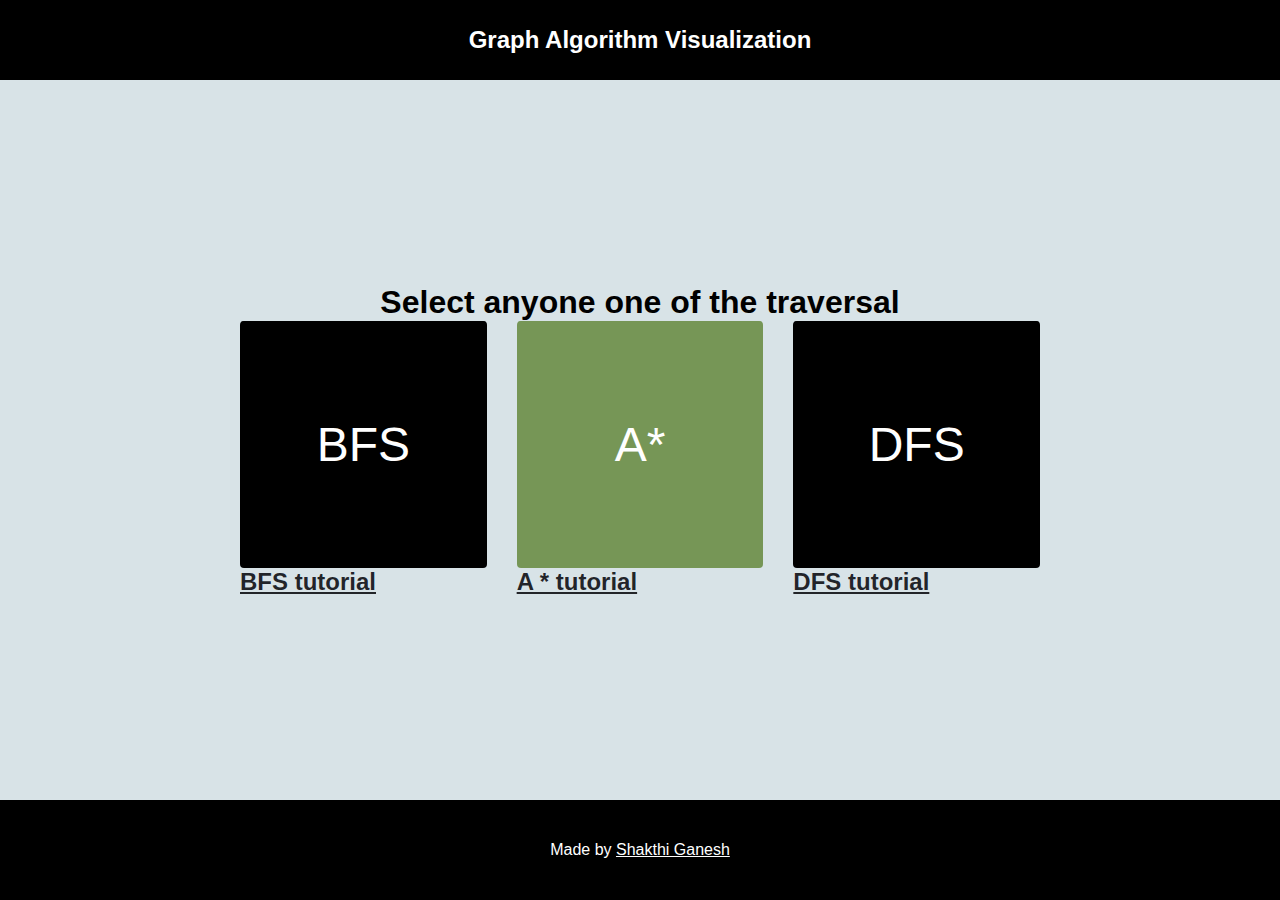
<file: Grapahvisualizer-shortestpahfinder-master/index.html>
<!DOCTYPE html>
<html lang="en">

<head>
    <meta charset="UTF-8">
    <meta http-equiv="X-UA-Compatible" content="IE=edge">
    <meta name="viewport" content="width=device-width, initial-scale=1.0">
    <title>Visualize Algo</title>
    <link rel="stylesheet" href="./gen.css">
    <link rel="stylesheet" href="./index.css">
</head>

<body>
    <header>
        <h2>Graph Algorithm Visualization</h2>
    </header>
    <div class="maindiv">
        <main>
            <h1 class="heading">Select anyone one of the traversal</h1>
            <section>
                <div class="algo one"><a href="./bfs.html"> BFS</a></div>
                <div class="algo two"><a href="./astar.html"> A*</a></div>
                <div class="algo three"><a href="./dfs.html"> DFS</a></div>
            </section>
            <section class="links">
                    <h2 ><a class="linkcolor" target="_blank" href="https://youtu.be/-tgVpUgsQ5k">    BFS tutorial </a></h2>
                    <h2 ><a class="linkcolor" target="_blank" href="https://youtu.be/oeT8B8sqbxQ">    A * tutorial </a></h2>
                    <h2 ><a class="linkcolor" target="_blank" href="https://youtu.be/Qzf1a--rhp8">    DFS tutorial </a></h2>
            </section>
        </main>
    </div>
    
    <footer>
        <p>Made by <a target="_blank" href="https://github.com/Shakthi-ganesh"> Shakthi Ganesh</a></p>
    </footer>
</body>

</html>
</file>
<file: Grapahvisualizer-shortestpahfinder-master/gen.css>
:root {
    --dark-blue: #202040;
    --dark-blue-shade: #131327;
    --purple: #543864;
    --orange: #ff6363;
    --yellow: #ffbd69;
    --text-color: #fff;
    --white: #fff;
    --off-white: #d8e3e7;
    --wall: #bcccd1;
    --header: #000;
    --footer: #126e82;
    /* 
    var(--main-bg-color);
     */
    font-family: Verdana, Geneva, Tahoma, sans-serif;
}
.color {
    margin: 10px;
    height: 24px;
    width: 16px;
    border-radius: 5px;
    border: 2px white solid;
    display: inline-block;
}
.hint{
    padding: 10px;
}
.description{
    display: grid;
    grid-template-columns: repeat(3,1fr);
    background-color: var(--dark-blue);
    color: #fff;
    padding: 1rem;
    margin: 1rem 0;
    border-radius: 4px;
}
.h-unvisited {
    background-color: var(--dark-blue);
}
.h-visiting {
    background-color: var(--purple);
}
.h-inqueue,
.h-instack {
    background-color: var(--orange);
}
.h-visited {
    background-color: var(--yellow);
}
.start,
.end {
    background-color: #fff !important;
    color: #000 !important;
}
.wall {
    background-color: var(--off-white) !important;
    color: var(--off-white) !important;
}
.selected {
    background-color: var(--purple) !important;
    color: var(--white);
}
.inQueue,
.inStack {
    background-color: var(--orange) !important;
    color: var(--white);
}
.visited {
    background-color: var(--yellow) !important;
    color: var(--white);
}
* {
    padding: 0;
    box-sizing: border-box;
    margin: 0;
}
header {
    min-height: 80px;
    height: auto;
    background-color: var(--header);
    display: flex;
    justify-content: space-evenly;
    align-items: center;
    flex-wrap: wrap;
    color: var(--white);
}
header > div {
    display: flex;
    align-items: center;
    justify-content: space-evenly;
    min-width: 120px;
    flex-basis: 50%;
    max-width: 120px;
}
main {
    min-height: 100vh;
    display: flex;
    justify-content: center;
    align-items: center;
    flex-direction: column;
    background-color: var(--off-white);
    padding: 1rem;
}
footer {
    min-height: 100px;
    padding: 1rem 0;
    background-color: black;
    display: flex;
    justify-content: center;
    align-items: center;
}
#navigation {
    display: flex;
    justify-content: center;
    align-items: center;
    color: white;
    text-decoration: none;
}
#navigation img {
    height: 30px;
    width: 30px;
    margin-right: 1rem;
}
.box {
    /* overflow: scroll; */
    /* width: clamp(300px - 2rem, 80vh, 900px); */
    /* height: clamp(300px - 2rem, 80vh, 900px); */
    margin: 1rem auto;
    gap: 10px;
    /* box-sizing: border-box;  */
    background-color: var(--white); 
    border: white 5px solid;
    border-radius: 4px;
    display: grid;
    grid-template-columns: 100px 10px 100px 40px;
}
.childBox {
    padding: 5px;
    display: flex;
    justify-content: center;
    align-items: center;
    background-color: var(--dark-blue);
    color: var(--text-color);
    font-size: 1.5rem;
    border-radius: 4px;
    cursor: pointer;
    border-right: 1px solid white;
}
.childBox:hover {
    background-color: var(--dark-blue-shade);
}
#options {
    width: clamp(300px, 80%, 800px);
    background-color: var(--off-white);
    border-radius: 4px;
    padding: 1rem;
    color: #424642;
    display: grid;
    grid-template-columns: 2fr 2fr 1fr;
    gap: 10px;
}
#options > div {
    display: flex;
    justify-content: space-evenly;
    align-items: center;
}
#options label {
    margin-right: 0.5rem;
}

#options input {
    padding: 0.5rem;
    border-radius: 4px;
    border: 1px solid #d8e3e7;
}
#options button {
    padding: 0.5rem 1rem;
    border-radius: 4px;
    border: 1px solid #d8e3e7;
    font-size: large;
}
#start {
    border: none;
    padding: 8px 12px;
    border-radius: 4px;
    width: 100px;
}
@media only screen and (max-width: 850px) {
    #options {
        grid-template-columns: 1fr;
    }
    #options > div {
        justify-content: center;
    }
    #options > div label {
        flex-basis: 100px;
    }
    #options input {
        padding: 0.5rem;
        border-radius: 4px;
        flex-basis: 200px;
        width: 200px;
        border: 1px solid #d8e3e7;
    }
    #options button {
        padding: 0.5rem 1rem;
        border-radius: 4px;
        flex-basis: 200px;
        min-width: 200px;
        border: 1px solid #d8e3e7;
        font-size: large;
    }
    .description{
        grid-template-columns: 1fr;
    }
    .description>div{
        margin: .5rem 0;
    }
}
</file>
<file: Grapahvisualizer-shortestpahfinder-master/index.css>
:root {
    --purple: #543864;
    --purple-dark: #452a55;
    --orange: #ff6363;
    --orange-light: #f8a488;
    --orange-dark: rgb(224, 136, 107);
    --yellow: #ffbd69;
    --green: #edffa9;
    --pink: #eca3f5;
    --bg: #f8f5f1;
}
main {
    min-height: 80vh;
}
main section {
    width: clamp(300px - 2rem, 80vw, 800px);
    height: calc((clamp(300px - 2rem, 80vw, 800px) - 60px) / 3);
    display: grid;
    grid-template-columns: 1fr 1fr 1fr;
    padding: 0;
    gap: 30px;
}
header h2{
    padding: 0 1rem;
}
footer a,footer p{
    color: #fff;
}
footer a{
    text-decoration: underline;
}
.algo a {
    position: relative;
    border-radius: 4px;
    display: flex;
    justify-content: center;
    align-items: center;
    width: 100%;
    height: 100%;
    font-size: 3rem;
    text-decoration: none;
    color: #fff;
    transition: all 0.3s linear;
    overflow: hidden;
    background-color: black;
}


.two a {
    background-color: #769656;
}
.two a::after,
.two a::before {
    background-color: #769656;
}
.one a::after,
.one a::before,
.three a::after,
.three a::before {
    background-color: black;
}
.algo a:hover {
    border: 10px solid white;
    box-shadow: 0 10px 6px -5px hsl(0, 0%, 77%);
}
.one a::before {
    content: "BFS";
}
.two a::before {
    content: "A Star";
}
.three a::before {
    content: "DFS";
}
.one a::after {
    content: "Breadth First Search Traversal of graph";
}
.two a::after {
    content: "Shortest Path finding algorithm";
}
.three a::after {
    content: "Depth First Search Traversal of graph";
}
.algo a::after,
.algo a::before {
    position: absolute;
    text-align: center;
    padding: 0.5rem;
    width: calc(100% - 1rem);
    left: 0;
    font-size: 1rem;
    transition: transform ease 0.3s;
}
.algo a::before {
    height: 20%;
    top: 0;
    transform: translateY(-100%);
}

.algo a::after {
    display: flex;
    justify-content: center;
    align-items: center;
    height: 80%;
    transform: translateY(100%);
    top: 20%;
}
.algo a:hover::before,
.algo a:hover::after {
    transform: translateY(0);
}
.heading{
    justify-content: center;
}
.links{
  height: inherit;
}
.maindiv{
 
    justify-content: center;
    align-items: center;
    
}
.linkcolor{
    color:rgba(1, 1, 6, 0.845);
}

@media only screen and (max-width: 650px) {
    main section {
        grid-template-columns: 1fr;
        width: clamp(200px - 2rem, 50vw, 800px);
        height: calc(clamp(200px - 2rem, 50vw, 800px) * 3);
    }
}
</file>
